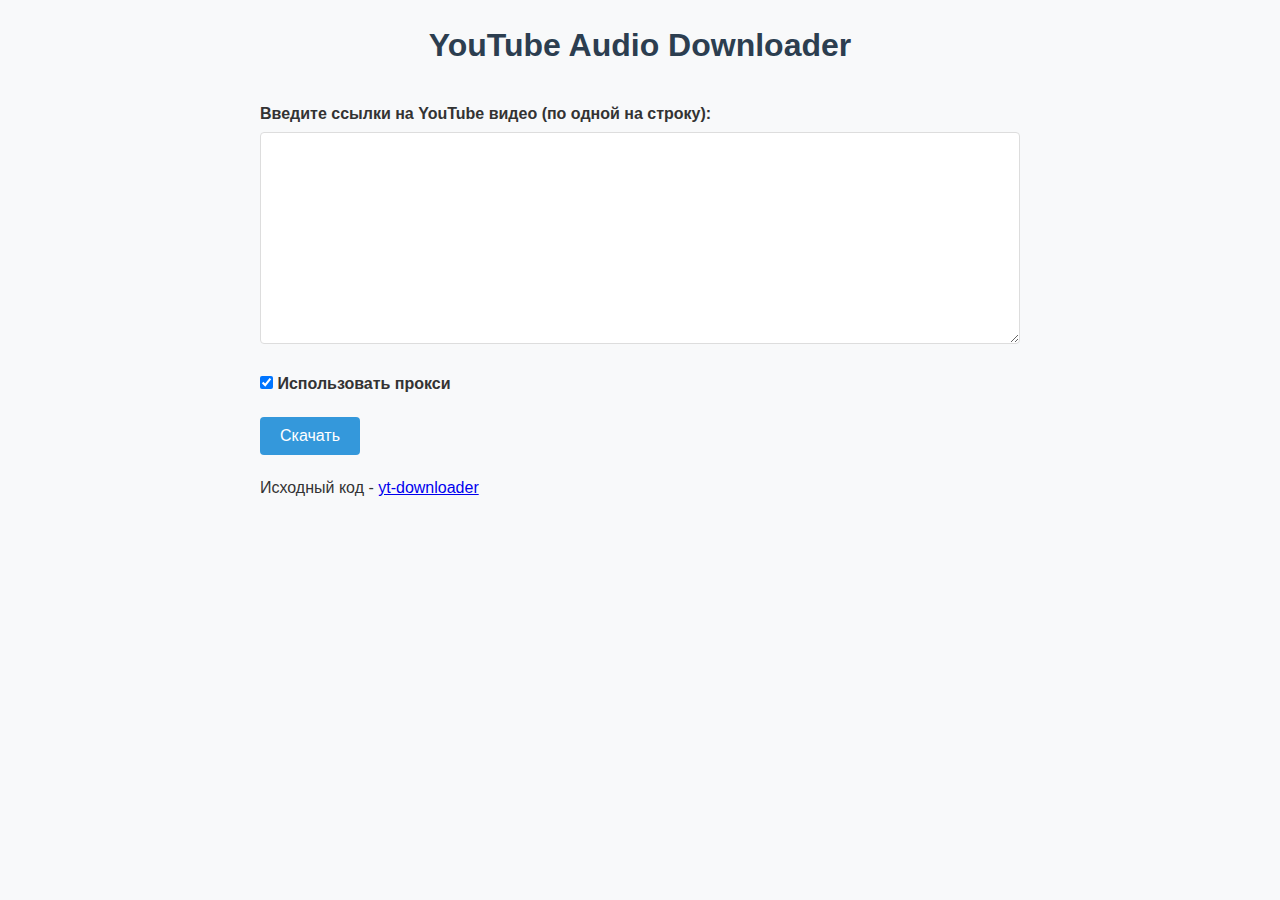
<file: templates/index.html>
<!DOCTYPE html>
<html lang="en">
<head>
    <meta charset="UTF-8">
    <meta name="viewport" content="width=device-width, initial-scale=1.0">
    <title>YouTube Audio Downloader</title>
    <link rel="stylesheet" href="/templates/styles.css">
</head>
<body>
    <div class="container">
        <h1>YouTube Audio Downloader</h1>
        <form action="/submit" method="post">
            <div class="form-group">
                <label for="urls">Введите ссылки на YouTube видео (по одной на строку):</label>
                <textarea id="urls" name="urls" rows="10" required></textarea>
            </div>
            <div class="form-group">
                <label>
                    <input type="checkbox" name="use_proxy" id="use_proxy" checked> Использовать прокси
                </label>
            </div>
            <div class="form-group">
                <button type="submit">Скачать</button>
            </div>
            <div class="form-group">
                Исходный код - <a href="https://github.com/dpvpro/yt-downloader">yt-downloader</a>
            </div>
        </form>
    </div>

</body>
</html>
</file>
<file: templates/styles.css>
* {
    box-sizing: border-box;
    margin: 0;
    padding: 0;
}

body {
    font-family: Arial, sans-serif;
    line-height: 1.6;
    background-color: #f8f9fa;
    color: #333;
}

.container {
    max-width: 800px;
    margin: 0 auto;
    padding: 20px;
}

h1 {
    text-align: center;
    margin-bottom: 30px;
    color: #2c3e50;
}

p {
    /* margin-bottom: 20px; */
    font-size: 16px;
}

.form-group {
    margin-bottom: 20px;
}

label {
    display: block;
    margin-bottom: 5px;
    font-weight: bold;
}

textarea, input[type="text"] {
    width: 100%;
    padding: 10px;
    border: 1px solid #ddd;
    border-radius: 4px;
    font-size: 16px;
}

button, .button {
    background-color: #3498db;
    color: white;
    border: none;
    padding: 10px 20px;
    border-radius: 4px;
    cursor: pointer;
    font-size: 16px;
    text-decoration: none;
    display: inline-block;
    text-align: center;
}

button:hover, .button:hover {
    background-color: #2980b9;
}

.button.secondary {
    background-color: #95a5a6;
}

.button.secondary:hover {
    background-color: #7f8c8d;
}

.status-container {
    margin-bottom: 30px;
}

.video-status {
    border: 1px solid #ddd;
    border-radius: 4px;
    padding: 15px;
    margin-bottom: 15px;
    background-color: white;
}

.video-status .url {
    font-weight: bold;
    margin-bottom: 10px;
    word-break: break-all;
}

.status-info {
    margin-bottom: 5px;
}

.status-label {
    font-weight: bold;
}

.video-status.completed {
    border-left: 5px solid #2ecc71;
}

.video-status.downloading, .video-status.converting, .video-status.pending {
    border-left: 5px solid #f39c12;
}

.video-status.failed {
    border-left: 5px solid #e74c3c;
}

.error-message {
    color: #e74c3c;
    margin-top: 10px;
    padding: 10px;
    background-color: #fadbd8;
    border-radius: 4px;
}

.navigation {
    margin-top: 20px;
    text-align: center;
}

.loading {
    text-align: center;
    margin: 20px 0;
}

.spinner {
    display: inline-block;
    width: 40px;
    height: 40px;
    border: 4px solid rgba(0, 0, 0, 0.1);
    border-radius: 50%;
    border-top-color: #3498db;
    animation: spin 1s ease-in-out infinite;
    margin-top: 10px;
}

@keyframes spin {
    to { transform: rotate(360deg); }
}

.downloads-list {
    margin-bottom: 30px;
}

.download-item {
    display: flex;
    justify-content: space-between;
    align-items: center;
    padding: 15px;
    background-color: white;
    border: 1px solid #ddd;
    border-radius: 4px;
    margin-bottom: 10px;
}

.download-item .title {
    flex: 1;
    padding-right: 15px;
}

.download-button {
    background-color: #2ecc71;
    color: white;
    padding: 8px 15px;
    border-radius: 4px;
    text-decoration: none;
    white-space: nowrap;
}

.download-button:hover {
    background-color: #27ae60;
}

.no-downloads {
    text-align: center;
    padding: 30px;
    background-color: white;
    border: 1px solid #ddd;
    border-radius: 4px;
}
</file>
